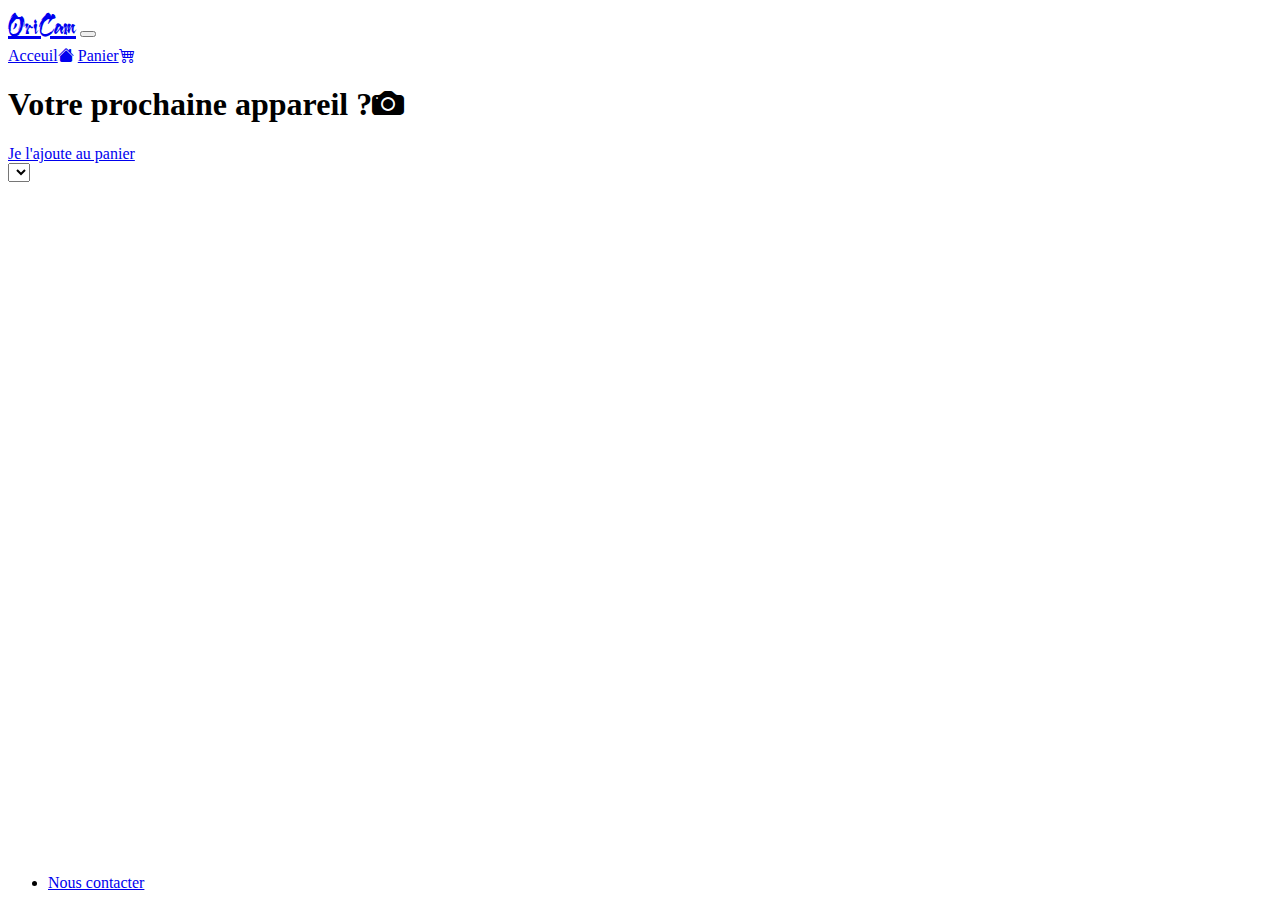
<file: Front/camera.html>
<!DOCTYPE html>
<html lang="fr">
    <head>
        <meta charset="utf8">
        <meta name="viewport" content="width=device-width, initial-scale=1.0, viewport-fit=cover">
        <link rel="stylesheet" href="https://cdn.jsdelivr.net/npm/bootstrap-icons@1.5.0/font/bootstrap-icons.css">
        <link href="https://cdn.jsdelivr.net/npm/bootstrap@5.0.1/dist/css/bootstrap.min.css" rel="stylesheet" integrity="sha384-+0n0xVW2eSR5OomGNYDnhzAbDsOXxcvSN1TPprVMTNDbiYZCxYbOOl7+AMvyTG2x" crossorigin="anonymous">
        <link rel="stylesheet" type="text/css" href="css/style.css">
        <title>Oricam - L'appareil photo par Orinico</title>
    </head>
    <body>
        <header>
            <nav class="navbar navbar-expand-lg navbar-light bg-light bg-gradient">
                <div class="container-fluid">
                  <a class="navbar-brand me-5" href="index.html">OriCam</a>
                  <button class="navbar-toggler" type="button" data-bs-toggle="collapse" data-bs-target="#navbarNavAltMarkup" aria-controls="navbarNavAltMarkup" aria-expanded="false" aria-label="Toggle navigation">
                    <span class="navbar-toggler-icon"></span>
                  </button>
                  <div class="justify-content-end collapse navbar-collapse ms-5" id="navbarNavAltMarkup">
                    <div class="navbar-nav">
                      <a class="nav-link mx-3 text-end" aria-current="page" href="index.html">Acceuil<i class="bi bi-house-fill mx-2"></i></a>
                      <a class="nav-link mx-3 text-end" href="basket.html">Panier<i class="bi bi-cart4 mx-2"></i></a>
                    </div>
                  </div>
                </div>
              </nav>
        </header>
        <h1 class="text-center my-5">Votre prochaine appareil ?<i class="bi bi-camera-fill"></i></h1>
        <main class="container-fluid my-5" id="camera-specifics">

        </main>
        <div class="d-flex justify-content-center my-5">
          <a href="index.html" id="camera-buy" class="btn btn-outline-info mx-1">Je l'ajoute au panier</a>
        </div>
        <article id="test-lensesOption" class="test">
          <select id="camera-lenses" class="form-select" aria-label="Default select example"></select>
          
        </article>
        <footer class="container-fluid navbar-light bg-light bg-gradient text-center fixed-bottom">
          <ul class="navbar-light bg-light bg-gradient list-unstyled">
            <li><a class="btn btn-outline-primary" href="mailto:oricam@orinico.fr">Nous contacter</a></li>
          </ul>
        </footer>
    <script src="https://cdn.jsdelivr.net/npm/bootstrap@5.0.1/dist/js/bootstrap.bundle.min.js" integrity="sha384-gtEjrD/SeCtmISkJkNUaaKMoLD0//ElJ19smozuHV6z3Iehds+3Ulb9Bn9Plx0x4" crossorigin="anonymous"></script>
    <!-- <script src="js/script.js" type="text/javascript"></script> -->
    <script src="Js/camera_script.js" type="text/javascript"></script>
    </body>
</html>
</file>
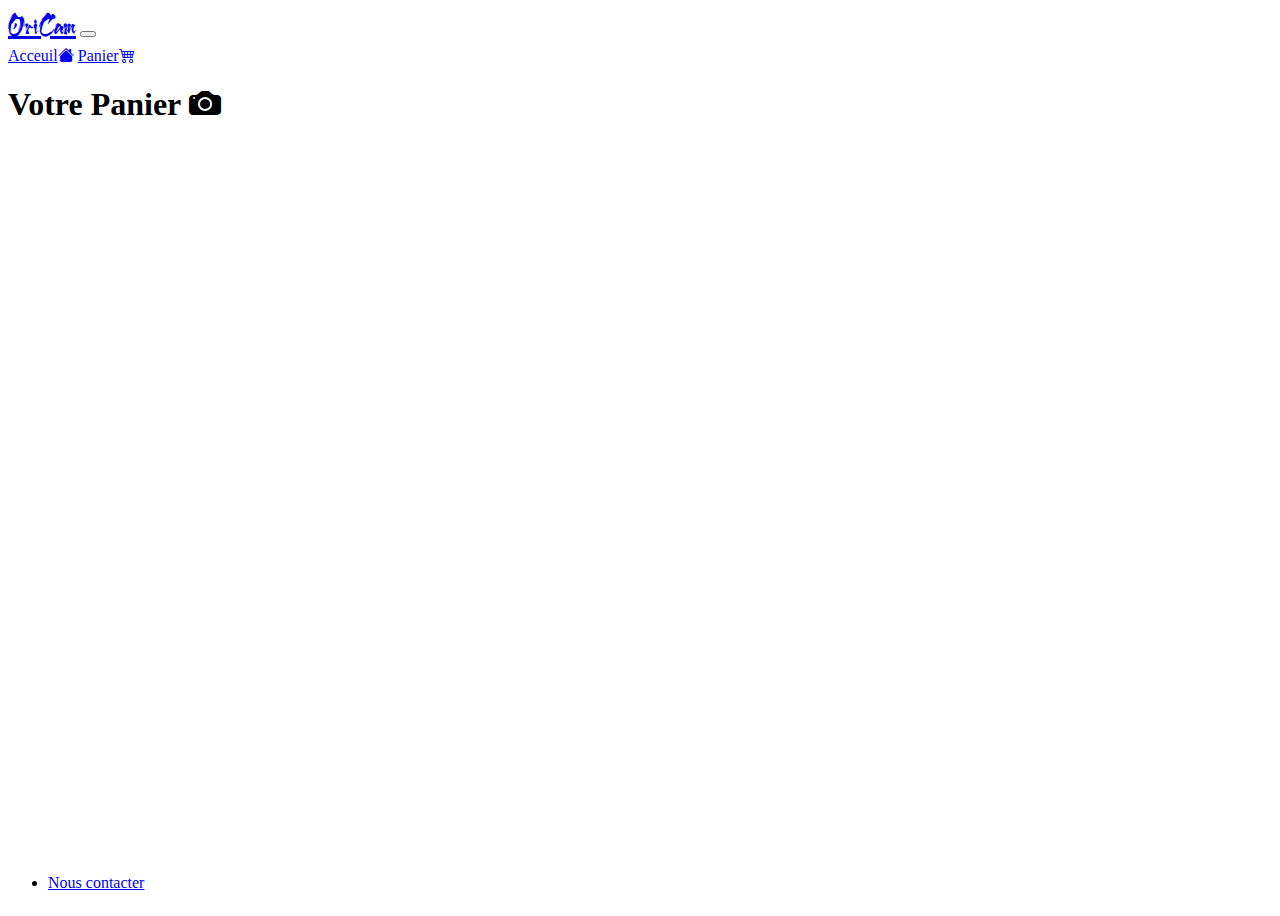
<file: Front/pages/basket/basket.html>
<!DOCTYPE html>
<html lang="fr">
    <head>
        <meta charset="utf-8">
        <meta name="viewport" content="width=device-width, initial-scale=1.0, viewport-fit=cover">
        <link rel="stylesheet" href="https://cdn.jsdelivr.net/npm/bootstrap-icons@1.5.0/font/bootstrap-icons.css">
        <link href="https://cdn.jsdelivr.net/npm/bootstrap@5.0.1/dist/css/bootstrap.min.css" rel="stylesheet" integrity="sha384-+0n0xVW2eSR5OomGNYDnhzAbDsOXxcvSN1TPprVMTNDbiYZCxYbOOl7+AMvyTG2x" crossorigin="anonymous">
        <link rel="stylesheet" type="text/css" href="../../css/style.css">
        <title>Oricam - L'appareil photo par Orinico</title>
    </head>
    <body>
        <header>
            <nav class="navbar navbar-expand-lg navbar-light bg-light bg-gradient">
                <div class="container-fluid">
                  <a class="navbar-brand me-5" href="../index/index.html">OriCam</a>
                  <button class="navbar-toggler" type="button" data-bs-toggle="collapse" data-bs-target="#navbarNavAltMarkup" aria-controls="navbarNavAltMarkup" aria-expanded="false" aria-label="Toggle navigation">
                    <span class="navbar-toggler-icon"></span>
                  </button>
                  <div class="justify-content-end collapse navbar-collapse ms-5" id="navbarNavAltMarkup">
                    <div class="navbar-nav">
                      <a class="nav-link mx-3 text-end" aria-current="page" href="../index/index.html">Acceuil<i class="bi bi-house-fill mx-2"></i></a>
                      <a class="nav-link active mx-3 text-end" href="#">Panier<i class="bi bi-cart4 mx-2"></i></a>
                    </div>
                  </div>
                </div>
              </nav>
        </header>
        
        <h1 class="text-center my-5">Votre Panier <i class="bi bi-camera-fill"></i></h1>

        <main class="container text-center" id="basket">
            <ul class="row d-flex justify-content-center list-unstyled" id="basket-content">

            </ul>
            <div id="total-price" class="border border-primary rounded padding-5 text-center fw-bold my-5" >

            </div>
            <div id="orderForm">
              <form class="container-fluid d-flex flex-column align-items-center form">
                <div class="col-10 col-md-6 my-2">
                    <label for="Prénom">Prénom</label>
                    <input type="text" class="form-control" id="firstName" placeholder=" Nicolas" value="" pattern="^(?!.*[ ](?=[ ]))\S.*?\S$" minlength="1" maxlength="20" required>
                </div>
                <div class="form-group col-10 col-md-6 my-2">
                    <label for="nom">Nom</label>
                    <input type="text" class="form-control" id="lastName" placeholder=" Dupont" pattern="^(?!.*[ ](?=[ ]))\S.*?\S$" minlength="1" maxlength="20" value="" required>
                </div>
                <div class="col-10 col-md-6 my-2">
                  <label for="Adresse">Adresse</label>
                  <input type="text" class="form-control" id="address" placeholder=" 12 rue Tessereau" pattern="^[0-9]+(.*?)" minlength="4" maxlength="30" value="" required>
                </div>
                <div class="col-10 col-md-6 my-2">
                  <label for="Ville">Ville</label>
                  <input type="text" class="form-control" id="city" placeholder="La Rochelle" pattern="^(?!.*[ ](?=[ ]))\S.*?\S$" minlength="1" maxlength="20" value="" required>
                </div>
                <div class="form-group col-10 col-md-6 my-2">
                    <label for="Email utilisateur">Adresse Email</label>
                    <input type="email" class="form-control" id="email" aria-describedby="emailHelp" placeholder=" nicolasdupont@monmail.fr" value="" required>
                </div>
                <button type="button" class="btn btn-primary my-2" id="confirm-order">Je confirme ma commande</button>
              </form>
            </div>
        </main>

        <footer class="container-fluid navbar-light bg-light bg-gradient text-center mt-auto">
          <ul class="navbar-light bg-light bg-gradient list-unstyled">
            <li><a class="btn btn-outline-primary" href="mailto:oricam@orinico.fr">Nous contacter</a></li>
          </ul>
        </footer>

        <script src="https://cdn.jsdelivr.net/npm/bootstrap@5.0.1/dist/js/bootstrap.bundle.min.js" integrity="sha384-gtEjrD/SeCtmISkJkNUaaKMoLD0//ElJ19smozuHV6z3Iehds+3Ulb9Bn9Plx0x4" crossorigin="anonymous"></script>
        <script src="../utils/utils.js" type="text/javascript"></script>
        <script src="../basket/component.js" type="text/javascript"></script>
        <script src="../basket/basket.js" type="text/javascript"></script>
        
    </body>
</html>
</file>
<file: Front/css/style.css>
@font-face {
    font-family: Harukaze;
    src: url(/Front/css/font/Harukaze.otf);
}

.navbar
{
    padding-bottom: 0rem;
}

.navbar-brand
{
    font-family: Harukaze !important;
    font-size: 2rem;
    padding: 0rem !important;
}

body
{
    min-height: 100vh;
    display: flex;
    flex-direction: column;
}

footer
{
    margin-top: auto;
}

.camera-item
{
    width: 25rem;
}

span.border
{
    min-width: 150px;
}

div.border
{
    min-width: 250px;
}

#camera-specifics
{
    font-size: larger;
}

#camera-quantity
{
    width: 10rem;
}

#orderForm
{
    display: none;
}
</file>
